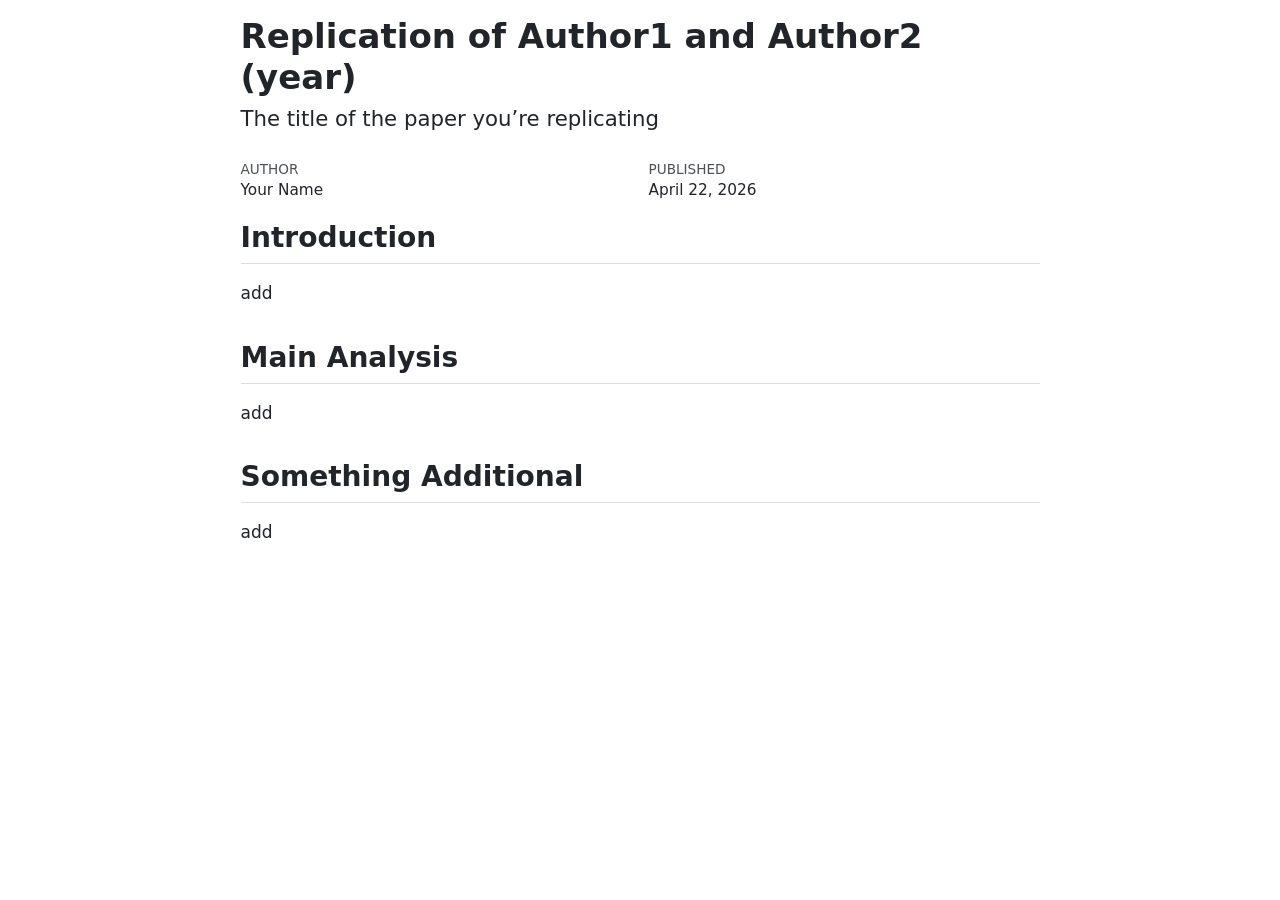
<file: hw2_questions.html>
<!DOCTYPE html>
<html xmlns="http://www.w3.org/1999/xhtml" lang="en" xml:lang="en"><head>

<meta charset="utf-8">
<meta name="generator" content="quarto-1.9.13">

<meta name="viewport" content="width=device-width, initial-scale=1.0, user-scalable=yes">

<meta name="author" content="Your Name">
<meta name="dcterms.date" content="2026-04-22">

<title>Replication of Author1 and Author2 (year)</title>
<style>
code{white-space: pre-wrap;}
span.smallcaps{font-variant: small-caps;}
div.columns{display: flex; gap: min(4vw, 1.5em);}
div.column{flex: auto; overflow-x: auto;}
div.hanging-indent{margin-left: 1.5em; text-indent: -1.5em;}
ul.task-list{list-style: none;}
ul.task-list li input[type="checkbox"] {
  width: 0.8em;
  margin: 0 0.8em 0.2em -1em; /* quarto-specific, see https://github.com/quarto-dev/quarto-cli/issues/4556 */ 
  vertical-align: middle;
}
</style>


<script src="hw2_questions_files/libs/clipboard/clipboard.min.js"></script>
<script src="hw2_questions_files/libs/quarto-html/quarto.js" type="module"></script>
<script src="hw2_questions_files/libs/quarto-html/tabsets/tabsets.js" type="module"></script>
<script src="hw2_questions_files/libs/quarto-html/axe/axe-check.js" type="module"></script>
<script src="hw2_questions_files/libs/quarto-html/popper.min.js"></script>
<script src="hw2_questions_files/libs/quarto-html/tippy.umd.min.js"></script>
<script src="hw2_questions_files/libs/quarto-html/anchor.min.js"></script>
<link href="hw2_questions_files/libs/quarto-html/tippy.css" rel="stylesheet">
<link href="hw2_questions_files/libs/quarto-html/quarto-syntax-highlighting-ac077c1e730dfeb5e42400639d17284e.css" rel="stylesheet" id="quarto-text-highlighting-styles">
<script src="hw2_questions_files/libs/bootstrap/bootstrap.min.js"></script>
<link href="hw2_questions_files/libs/bootstrap/bootstrap-icons.css" rel="stylesheet">
<link href="hw2_questions_files/libs/bootstrap/bootstrap-215c4e39a5e6f8265c890c253e54b42a.min.css" rel="stylesheet" append-hash="true" id="quarto-bootstrap" data-mode="light">


</head>

<body class="fullcontent quarto-light">

<div id="quarto-content" class="page-columns page-rows-contents page-layout-article">

<main class="content" id="quarto-document-content">

<header id="title-block-header" class="quarto-title-block default">
<div class="quarto-title">
<h1 class="title">Replication of Author1 and Author2 (year)</h1>
<p class="subtitle lead">The title of the paper you’re replicating</p>
</div>



<div class="quarto-title-meta">

    <div>
    <div class="quarto-title-meta-heading">Author</div>
    <div class="quarto-title-meta-contents">
             <p>Your Name </p>
          </div>
  </div>
    
    <div>
    <div class="quarto-title-meta-heading">Published</div>
    <div class="quarto-title-meta-contents">
      <p class="date">April 22, 2026</p>
    </div>
  </div>
  
    
  </div>
  


</header>


<section id="introduction" class="level2">
<h2 class="anchored" data-anchor-id="introduction">Introduction</h2>
<p>add</p>
</section>
<section id="main-analysis" class="level2">
<h2 class="anchored" data-anchor-id="main-analysis">Main Analysis</h2>
<p>add</p>
</section>
<section id="something-additional" class="level2">
<h2 class="anchored" data-anchor-id="something-additional">Something Additional</h2>
<p>add</p>
</section>

</main>
<!-- /main column -->
<script id="quarto-html-after-body" type="application/javascript">
  window.document.addEventListener("DOMContentLoaded", function (event) {
    const icon = "";
    const anchorJS = new window.AnchorJS();
    anchorJS.options = {
      placement: 'right',
      icon: icon
    };
    anchorJS.add('.anchored');
    const isCodeAnnotation = (el) => {
      for (const clz of el.classList) {
        if (clz.startsWith('code-annotation-')) {                     
          return true;
        }
      }
      return false;
    }
    const onCopySuccess = function(e) {
      // button target
      const button = e.trigger;
      // don't keep focus
      button.blur();
      // flash "checked"
      button.classList.add('code-copy-button-checked');
      var currentTitle = button.getAttribute("title");
      button.setAttribute("title", "Copied!");
      let tooltip;
      if (window.bootstrap) {
        button.setAttribute("data-bs-toggle", "tooltip");
        button.setAttribute("data-bs-placement", "left");
        button.setAttribute("data-bs-title", "Copied!");
        tooltip = new bootstrap.Tooltip(button, 
          { trigger: "manual", 
            customClass: "code-copy-button-tooltip",
            offset: [0, -8]});
        tooltip.show();    
      }
      setTimeout(function() {
        if (tooltip) {
          tooltip.hide();
          button.removeAttribute("data-bs-title");
          button.removeAttribute("data-bs-toggle");
          button.removeAttribute("data-bs-placement");
        }
        button.setAttribute("title", currentTitle);
        button.classList.remove('code-copy-button-checked');
      }, 1000);
      // clear code selection
      e.clearSelection();
    }
    const getTextToCopy = function(trigger) {
      const outerScaffold = trigger.parentElement.cloneNode(true);
      const codeEl = outerScaffold.querySelector('code');
      for (const childEl of codeEl.children) {
        if (isCodeAnnotation(childEl)) {
          childEl.remove();
        }
      }
      return codeEl.innerText;
    }
    const clipboard = new window.ClipboardJS('.code-copy-button:not([data-in-quarto-modal])', {
      text: getTextToCopy
    });
    clipboard.on('success', onCopySuccess);
    if (window.document.getElementById('quarto-embedded-source-code-modal')) {
      const clipboardModal = new window.ClipboardJS('.code-copy-button[data-in-quarto-modal]', {
        text: getTextToCopy,
        container: window.document.getElementById('quarto-embedded-source-code-modal')
      });
      clipboardModal.on('success', onCopySuccess);
    }
      var localhostRegex = new RegExp(/^(?:http|https):\/\/localhost\:?[0-9]*\//);
      var mailtoRegex = new RegExp(/^mailto:/);
        var filterRegex = new RegExp('/' + window.location.host + '/');
      var isInternal = (href) => {
          return filterRegex.test(href) || localhostRegex.test(href) || mailtoRegex.test(href);
      }
      // Inspect non-navigation links and adorn them if external
     var links = window.document.querySelectorAll('a[href]:not(.nav-link):not(.navbar-brand):not(.toc-action):not(.sidebar-link):not(.sidebar-item-toggle):not(.pagination-link):not(.no-external):not([aria-hidden]):not(.dropdown-item):not(.quarto-navigation-tool):not(.about-link)');
      for (var i=0; i<links.length; i++) {
        const link = links[i];
        if (!isInternal(link.href)) {
          // undo the damage that might have been done by quarto-nav.js in the case of
          // links that we want to consider external
          if (link.dataset.originalHref !== undefined) {
            link.href = link.dataset.originalHref;
          }
        }
      }
    function tippyHover(el, contentFn, onTriggerFn, onUntriggerFn) {
      const config = {
        allowHTML: true,
        maxWidth: 500,
        delay: 100,
        arrow: false,
        appendTo: function(el) {
            return el.parentElement;
        },
        interactive: true,
        interactiveBorder: 10,
        theme: 'quarto',
        placement: 'bottom-start',
      };
      if (contentFn) {
        config.content = contentFn;
      }
      if (onTriggerFn) {
        config.onTrigger = onTriggerFn;
      }
      if (onUntriggerFn) {
        config.onUntrigger = onUntriggerFn;
      }
      window.tippy(el, config); 
    }
    const noterefs = window.document.querySelectorAll('a[role="doc-noteref"]');
    for (var i=0; i<noterefs.length; i++) {
      const ref = noterefs[i];
      tippyHover(ref, function() {
        // use id or data attribute instead here
        let href = ref.getAttribute('data-footnote-href') || ref.getAttribute('href');
        try { href = new URL(href).hash; } catch {}
        const id = href.replace(/^#\/?/, "");
        const note = window.document.getElementById(id);
        if (note) {
          return note.innerHTML;
        } else {
          return "";
        }
      });
    }
    const xrefs = window.document.querySelectorAll('a.quarto-xref');
    const processXRef = (id, note) => {
      // Strip column container classes
      const stripColumnClz = (el) => {
        el.classList.remove("page-full", "page-columns");
        if (el.children) {
          for (const child of el.children) {
            stripColumnClz(child);
          }
        }
      }
      stripColumnClz(note)
      if (id === null || id.startsWith('sec-')) {
        // Special case sections, only their first couple elements
        const container = document.createElement("div");
        if (note.children && note.children.length > 2) {
          container.appendChild(note.children[0].cloneNode(true));
          for (let i = 1; i < note.children.length; i++) {
            const child = note.children[i];
            if (child.tagName === "P" && child.innerText === "") {
              continue;
            } else {
              container.appendChild(child.cloneNode(true));
              break;
            }
          }
          if (window.Quarto?.typesetMath) {
            window.Quarto.typesetMath(container);
          }
          return container.innerHTML
        } else {
          if (window.Quarto?.typesetMath) {
            window.Quarto.typesetMath(note);
          }
          return note.innerHTML;
        }
      } else {
        // Remove any anchor links if they are present
        const anchorLink = note.querySelector('a.anchorjs-link');
        if (anchorLink) {
          anchorLink.remove();
        }
        if (window.Quarto?.typesetMath) {
          window.Quarto.typesetMath(note);
        }
        if (note.classList.contains("callout")) {
          return note.outerHTML;
        } else {
          return note.innerHTML;
        }
      }
    }
    for (var i=0; i<xrefs.length; i++) {
      const xref = xrefs[i];
      tippyHover(xref, undefined, function(instance) {
        instance.disable();
        let url = xref.getAttribute('href');
        let hash = undefined; 
        if (url.startsWith('#')) {
          hash = url;
        } else {
          try { hash = new URL(url).hash; } catch {}
        }
        if (hash) {
          const id = hash.replace(/^#\/?/, "");
          const note = window.document.getElementById(id);
          if (note !== null) {
            try {
              const html = processXRef(id, note.cloneNode(true));
              instance.setContent(html);
            } finally {
              instance.enable();
              instance.show();
            }
          } else {
            // See if we can fetch this
            fetch(url.split('#')[0])
            .then(res => res.text())
            .then(html => {
              const parser = new DOMParser();
              const htmlDoc = parser.parseFromString(html, "text/html");
              const note = htmlDoc.getElementById(id);
              if (note !== null) {
                const html = processXRef(id, note);
                instance.setContent(html);
              } 
            }).finally(() => {
              instance.enable();
              instance.show();
            });
          }
        } else {
          // See if we can fetch a full url (with no hash to target)
          // This is a special case and we should probably do some content thinning / targeting
          fetch(url)
          .then(res => res.text())
          .then(html => {
            const parser = new DOMParser();
            const htmlDoc = parser.parseFromString(html, "text/html");
            const note = htmlDoc.querySelector('main.content');
            if (note !== null) {
              // This should only happen for chapter cross references
              // (since there is no id in the URL)
              // remove the first header
              if (note.children.length > 0 && note.children[0].tagName === "HEADER") {
                note.children[0].remove();
              }
              const html = processXRef(null, note);
              instance.setContent(html);
            } 
          }).finally(() => {
            instance.enable();
            instance.show();
          });
        }
      }, function(instance) {
      });
    }
        let selectedAnnoteEl;
        const selectorForAnnotation = ( cell, annotation) => {
          let cellAttr = 'data-code-cell="' + cell + '"';
          let lineAttr = 'data-code-annotation="' +  annotation + '"';
          const selector = 'span[' + cellAttr + '][' + lineAttr + ']';
          return selector;
        }
        const selectCodeLines = (annoteEl) => {
          const doc = window.document;
          const targetCell = annoteEl.getAttribute("data-target-cell");
          const targetAnnotation = annoteEl.getAttribute("data-target-annotation");
          const annoteSpan = window.document.querySelector(selectorForAnnotation(targetCell, targetAnnotation));
          const lines = annoteSpan.getAttribute("data-code-lines").split(",");
          const lineIds = lines.map((line) => {
            return targetCell + "-" + line;
          })
          let top = null;
          let height = null;
          let parent = null;
          if (lineIds.length > 0) {
              //compute the position of the single el (top and bottom and make a div)
              const el = window.document.getElementById(lineIds[0]);
              top = el.offsetTop;
              height = el.offsetHeight;
              parent = el.parentElement.parentElement;
            if (lineIds.length > 1) {
              const lastEl = window.document.getElementById(lineIds[lineIds.length - 1]);
              const bottom = lastEl.offsetTop + lastEl.offsetHeight;
              height = bottom - top;
            }
            if (top !== null && height !== null && parent !== null) {
              // cook up a div (if necessary) and position it 
              let div = window.document.getElementById("code-annotation-line-highlight");
              if (div === null) {
                div = window.document.createElement("div");
                div.setAttribute("id", "code-annotation-line-highlight");
                div.style.position = 'absolute';
                parent.appendChild(div);
              }
              div.style.top = top - 2 + "px";
              div.style.height = height + 4 + "px";
              div.style.left = 0;
              let gutterDiv = window.document.getElementById("code-annotation-line-highlight-gutter");
              if (gutterDiv === null) {
                gutterDiv = window.document.createElement("div");
                gutterDiv.setAttribute("id", "code-annotation-line-highlight-gutter");
                gutterDiv.style.position = 'absolute';
                const codeCell = window.document.getElementById(targetCell);
                const gutter = codeCell.querySelector('.code-annotation-gutter');
                gutter.appendChild(gutterDiv);
              }
              gutterDiv.style.top = top - 2 + "px";
              gutterDiv.style.height = height + 4 + "px";
            }
            selectedAnnoteEl = annoteEl;
          }
        };
        const unselectCodeLines = () => {
          const elementsIds = ["code-annotation-line-highlight", "code-annotation-line-highlight-gutter"];
          elementsIds.forEach((elId) => {
            const div = window.document.getElementById(elId);
            if (div) {
              div.remove();
            }
          });
          selectedAnnoteEl = undefined;
        };
          // Handle positioning of the toggle
      window.addEventListener(
        "resize",
        throttle(() => {
          elRect = undefined;
          if (selectedAnnoteEl) {
            selectCodeLines(selectedAnnoteEl);
          }
        }, 10)
      );
      function throttle(fn, ms) {
      let throttle = false;
      let timer;
        return (...args) => {
          if(!throttle) { // first call gets through
              fn.apply(this, args);
              throttle = true;
          } else { // all the others get throttled
              if(timer) clearTimeout(timer); // cancel #2
              timer = setTimeout(() => {
                fn.apply(this, args);
                timer = throttle = false;
              }, ms);
          }
        };
      }
        // Attach click handler to the DT
        const annoteDls = window.document.querySelectorAll('dt[data-target-cell]');
        for (const annoteDlNode of annoteDls) {
          annoteDlNode.addEventListener('click', (event) => {
            const clickedEl = event.target;
            if (clickedEl !== selectedAnnoteEl) {
              unselectCodeLines();
              const activeEl = window.document.querySelector('dt[data-target-cell].code-annotation-active');
              if (activeEl) {
                activeEl.classList.remove('code-annotation-active');
              }
              selectCodeLines(clickedEl);
              clickedEl.classList.add('code-annotation-active');
            } else {
              // Unselect the line
              unselectCodeLines();
              clickedEl.classList.remove('code-annotation-active');
            }
          });
        }
    const findCites = (el) => {
      const parentEl = el.parentElement;
      if (parentEl) {
        const cites = parentEl.dataset.cites;
        if (cites) {
          return {
            el,
            cites: cites.split(' ')
          };
        } else {
          return findCites(el.parentElement)
        }
      } else {
        return undefined;
      }
    };
    var bibliorefs = window.document.querySelectorAll('a[role="doc-biblioref"]');
    for (var i=0; i<bibliorefs.length; i++) {
      const ref = bibliorefs[i];
      const citeInfo = findCites(ref);
      if (citeInfo) {
        tippyHover(citeInfo.el, function() {
          var popup = window.document.createElement('div');
          citeInfo.cites.forEach(function(cite) {
            var citeDiv = window.document.createElement('div');
            citeDiv.classList.add('hanging-indent');
            citeDiv.classList.add('csl-entry');
            var biblioDiv = window.document.getElementById('ref-' + cite);
            if (biblioDiv) {
              citeDiv.innerHTML = biblioDiv.innerHTML;
            }
            popup.appendChild(citeDiv);
          });
          return popup.innerHTML;
        });
      }
    }
  });
  </script>
</div> <!-- /content -->




</body></html>
</file>
<file: hw2_questions_files/libs/quarto-html/tippy.css>
.tippy-box[data-animation=fade][data-state=hidden]{opacity:0}[data-tippy-root]{max-width:calc(100vw - 10px)}.tippy-box{position:relative;background-color:#333;color:#fff;border-radius:4px;font-size:14px;line-height:1.4;white-space:normal;outline:0;transition-property:transform,visibility,opacity}.tippy-box[data-placement^=top]>.tippy-arrow{bottom:0}.tippy-box[data-placement^=top]>.tippy-arrow:before{bottom:-7px;left:0;border-width:8px 8px 0;border-top-color:initial;transform-origin:center top}.tippy-box[data-placement^=bottom]>.tippy-arrow{top:0}.tippy-box[data-placement^=bottom]>.tippy-arrow:before{top:-7px;left:0;border-width:0 8px 8px;border-bottom-color:initial;transform-origin:center bottom}.tippy-box[data-placement^=left]>.tippy-arrow{right:0}.tippy-box[data-placement^=left]>.tippy-arrow:before{border-width:8px 0 8px 8px;border-left-color:initial;right:-7px;transform-origin:center left}.tippy-box[data-placement^=right]>.tippy-arrow{left:0}.tippy-box[data-placement^=right]>.tippy-arrow:before{left:-7px;border-width:8px 8px 8px 0;border-right-color:initial;transform-origin:center right}.tippy-box[data-inertia][data-state=visible]{transition-timing-function:cubic-bezier(.54,1.5,.38,1.11)}.tippy-arrow{width:16px;height:16px;color:#333}.tippy-arrow:before{content:"";position:absolute;border-color:transparent;border-style:solid}.tippy-content{position:relative;padding:5px 9px;z-index:1}
</file>
<file: hw2_questions_files/libs/quarto-html/quarto-syntax-highlighting-ac077c1e730dfeb5e42400639d17284e.css>
/* quarto syntax highlight colors */
:root {
  --quarto-hl-ot-color: #003B4F;
  --quarto-hl-at-color: #657422;
  --quarto-hl-ss-color: #20794D;
  --quarto-hl-an-color: #5E5E5E;
  --quarto-hl-fu-color: #4758AB;
  --quarto-hl-st-color: #20794D;
  --quarto-hl-cf-color: #003B4F;
  --quarto-hl-op-color: #5E5E5E;
  --quarto-hl-er-color: #AD0000;
  --quarto-hl-bn-color: #AD0000;
  --quarto-hl-al-color: #AD0000;
  --quarto-hl-va-color: #111111;
  --quarto-hl-bu-color: inherit;
  --quarto-hl-ex-color: inherit;
  --quarto-hl-pp-color: #AD0000;
  --quarto-hl-in-color: #5E5E5E;
  --quarto-hl-vs-color: #20794D;
  --quarto-hl-wa-color: #5E5E5E;
  --quarto-hl-do-color: #5E5E5E;
  --quarto-hl-im-color: #00769E;
  --quarto-hl-ch-color: #20794D;
  --quarto-hl-dt-color: #AD0000;
  --quarto-hl-fl-color: #AD0000;
  --quarto-hl-co-color: #5E5E5E;
  --quarto-hl-cv-color: #5E5E5E;
  --quarto-hl-cn-color: #8f5902;
  --quarto-hl-sc-color: #5E5E5E;
  --quarto-hl-dv-color: #AD0000;
  --quarto-hl-kw-color: #003B4F;
}

/* other quarto variables */
:root {
  --quarto-font-monospace: SFMono-Regular, Menlo, Monaco, Consolas, "Liberation Mono", "Courier New", monospace;
}

/* syntax highlight based on Pandoc's rules */
pre > code.sourceCode > span {
  color: #003B4F;
}

code.sourceCode > span {
  color: #003B4F;
}

div.sourceCode,
div.sourceCode pre.sourceCode {
  color: #003B4F;
}

/* Normal */
code span {
  color: #003B4F;
}

/* Alert */
code span.al {
  color: #AD0000;
  font-style: inherit;
}

/* Annotation */
code span.an {
  color: #5E5E5E;
  font-style: inherit;
}

/* Attribute */
code span.at {
  color: #657422;
  font-style: inherit;
}

/* BaseN */
code span.bn {
  color: #AD0000;
  font-style: inherit;
}

/* BuiltIn */
code span.bu {
  font-style: inherit;
}

/* ControlFlow */
code span.cf {
  color: #003B4F;
  font-weight: bold;
  font-style: inherit;
}

/* Char */
code span.ch {
  color: #20794D;
  font-style: inherit;
}

/* Constant */
code span.cn {
  color: #8f5902;
  font-style: inherit;
}

/* Comment */
code span.co {
  color: #5E5E5E;
  font-style: inherit;
}

/* CommentVar */
code span.cv {
  color: #5E5E5E;
  font-style: italic;
}

/* Documentation */
code span.do {
  color: #5E5E5E;
  font-style: italic;
}

/* DataType */
code span.dt {
  color: #AD0000;
  font-style: inherit;
}

/* DecVal */
code span.dv {
  color: #AD0000;
  font-style: inherit;
}

/* Error */
code span.er {
  color: #AD0000;
  font-style: inherit;
}

/* Extension */
code span.ex {
  font-style: inherit;
}

/* Float */
code span.fl {
  color: #AD0000;
  font-style: inherit;
}

/* Function */
code span.fu {
  color: #4758AB;
  font-style: inherit;
}

/* Import */
code span.im {
  color: #00769E;
  font-style: inherit;
}

/* Information */
code span.in {
  color: #5E5E5E;
  font-style: inherit;
}

/* Keyword */
code span.kw {
  color: #003B4F;
  font-weight: bold;
  font-style: inherit;
}

/* Operator */
code span.op {
  color: #5E5E5E;
  font-style: inherit;
}

/* Other */
code span.ot {
  color: #003B4F;
  font-style: inherit;
}

/* Preprocessor */
code span.pp {
  color: #AD0000;
  font-style: inherit;
}

/* SpecialChar */
code span.sc {
  color: #5E5E5E;
  font-style: inherit;
}

/* SpecialString */
code span.ss {
  color: #20794D;
  font-style: inherit;
}

/* String */
code span.st {
  color: #20794D;
  font-style: inherit;
}

/* Variable */
code span.va {
  color: #111111;
  font-style: inherit;
}

/* VerbatimString */
code span.vs {
  color: #20794D;
  font-style: inherit;
}

/* Warning */
code span.wa {
  color: #5E5E5E;
  font-style: italic;
}

.prevent-inlining {
  content: "</";
}

/*# sourceMappingURL=1ea6d01bc6c35c1b2edc43c07bed6db0.css.map */
</file>
